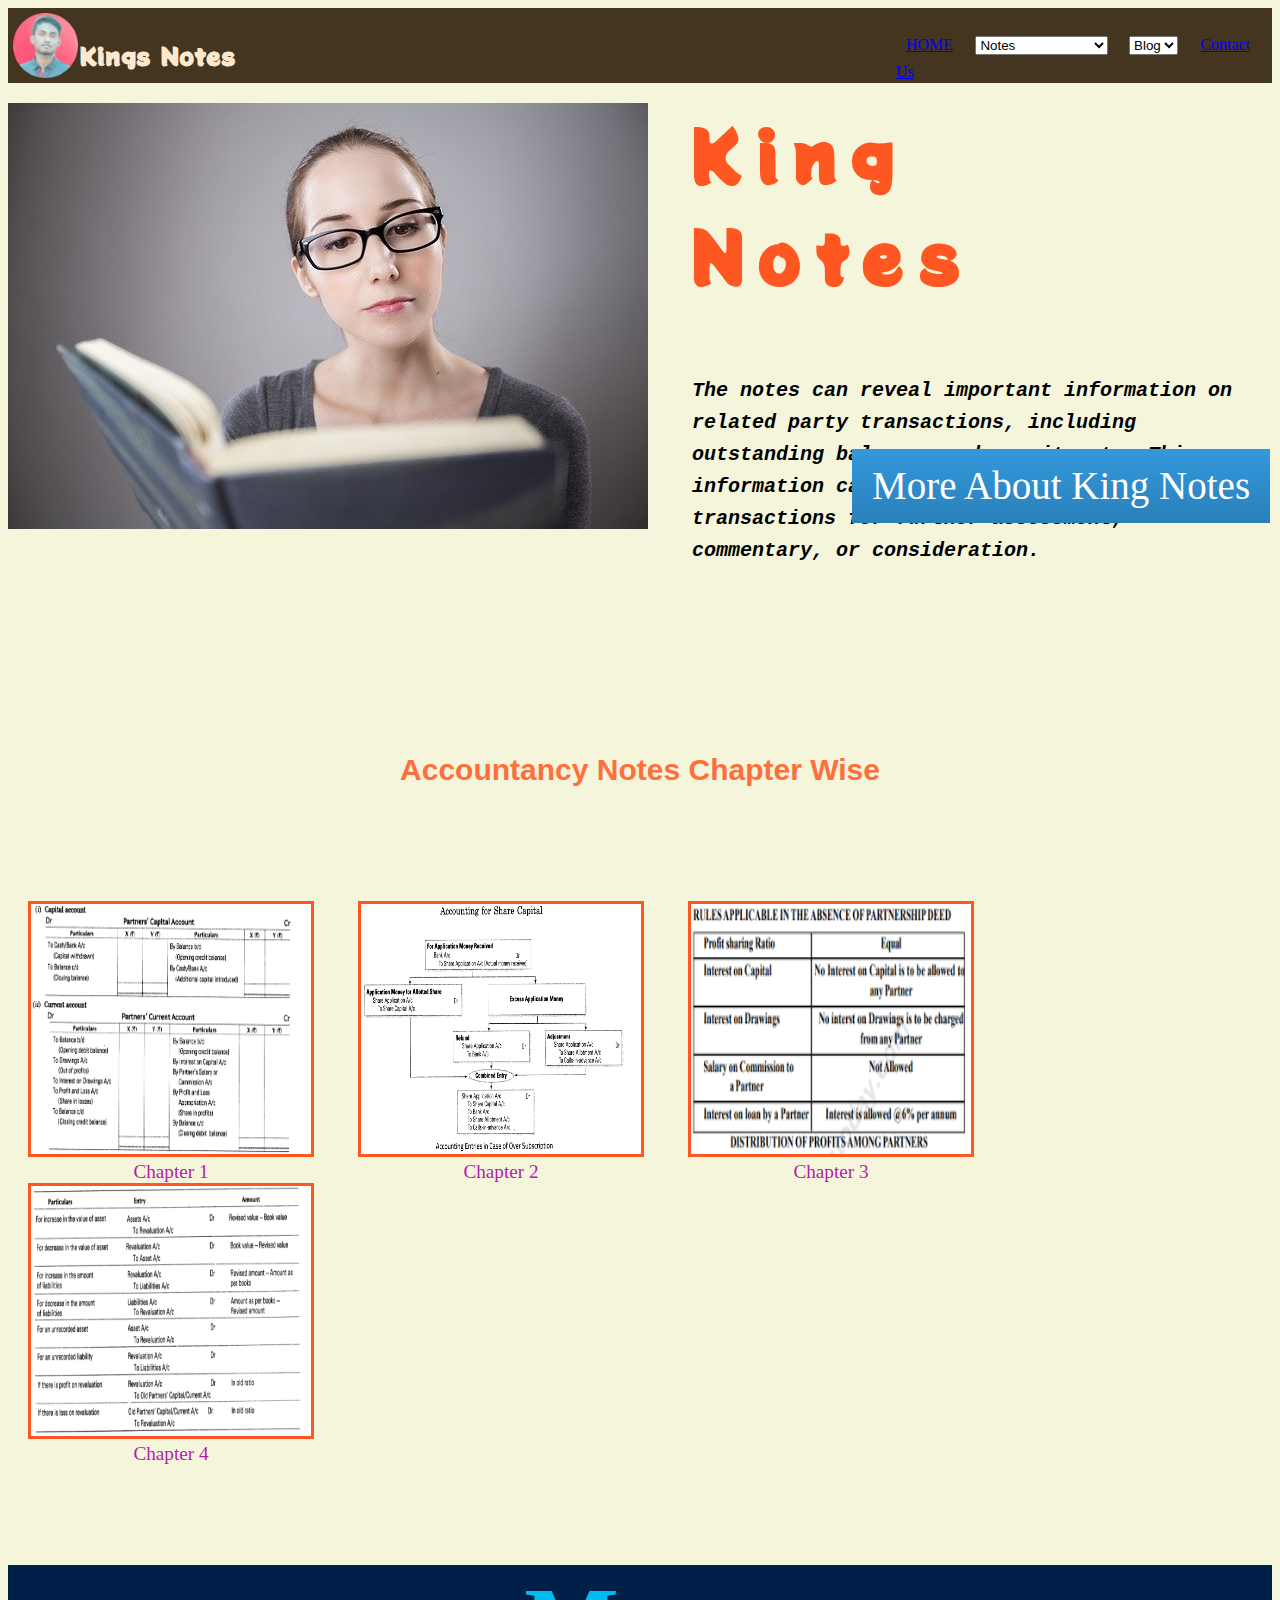
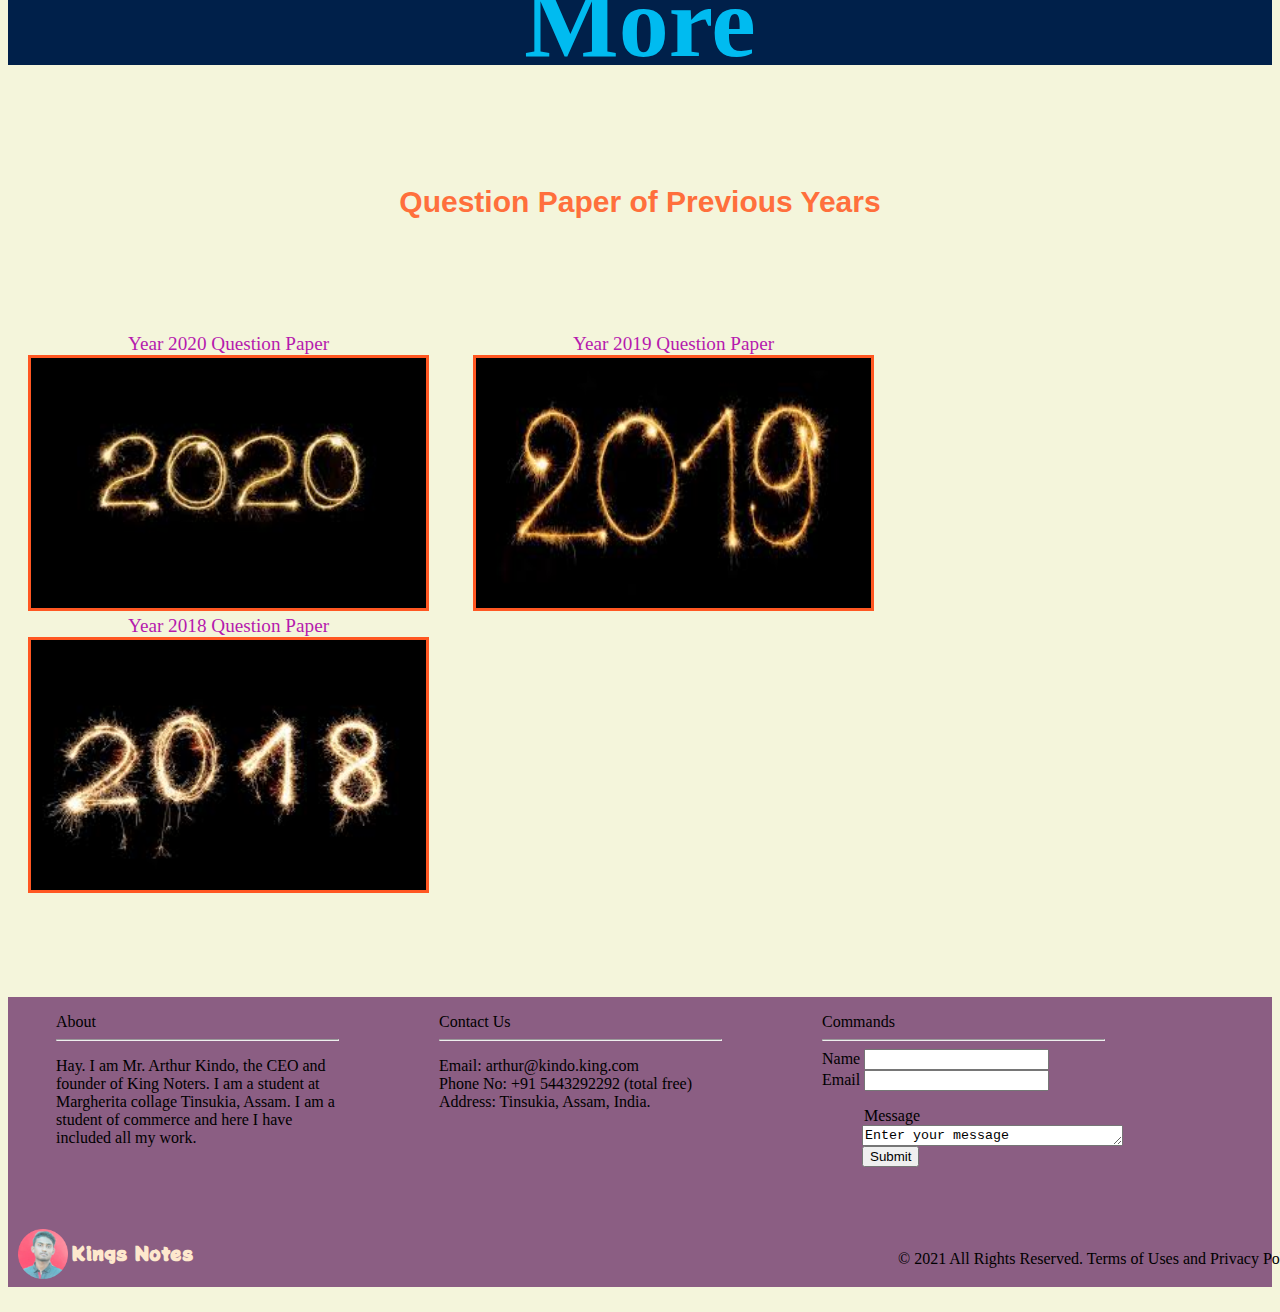
<file: index.html>
<!DOCTYPE html>
<html lang="en">
<head>
    <meta charset="UTF-8">
    <meta name="viewport" content="width=device-width, initial-scale=1.0">
    <title>NotesKing</title>
    <link rel="stylesheet" href="css\style.css">
    <link rel="preconnect" href="https://fonts.gstatic.com">
    <link href="https://fonts.googleapis.com/css2?family=Potta+One&display=swap" rel="stylesheet">
</head>
<body>
            <!-- HEADER PART -->
    <header>
        <div class="div-header">
            <span class="span-header">
                <img class="img-header" src="img/circle-cropped (1).png" alt="Arthur kindo">
                <h2 class="h2-header">Kings Notes</h2>
            </span>
            <nav class="nav-header">
                <a class="a-header" href="#home">HOME</a>
                <select name="Notes" class="select-header">
                    <option value="">Notes</option>
                    <option value="Accountancy">Accountancy</option>
                    <option value="Business stadies">Business Stadies</option>
                    <option value="English">English</option>
                    <option value="Alternative English">Alternative English</option>
                    <option value="Computer Science">Computer Science</option>
                </select>
                <select name="Pages" class="select-header">
                    <option value="Blog">Blog</option>
                </select>
                <a class="a-header" href="#contact us">Contact Us</a>
            </nav>
        </div>
    </header>
            <!-- MAIN PART -->
    <main>
        <div class="div-main-1">
            <img src="img/notes.jpg" alt="Studing-gif">
            <span class="span-div-1">
                <h3>King Notes</h3>
                <p>
                    The notes can reveal important information 
                    on related party transactions, including 
                    outstanding balances and commitments. This 
                    information can help you identify certain 
                    transactions for further assessment, 
                    commentary, or consideration.
                </p>
            </span>
            <button class="btn">More About King Notes</button>
        </div>

                <!-- DIV 2 -->
        <div class="div-main-2">
            <h1 class="h1-main-2">Accountancy Notes Chapter Wise</h1>
            <div>
                <figure class="figure-main-2-img">
                    <img src="img/chapter1.png" alt="Accountancy-chapter-1">
                    <figcaption>Chapter 1</figcaption>
                </figure>
                <figure class="figure-main-2-img">
                    <img src="img/chapter2.png" alt="Accountancy-chapter-2">
                    <figcaption>Chapter 2</figcaption>
                </figure>
                <figure class="figure-main-2-img">
                    <img src="img/chapter3.png" alt="Accountancy-chapter-3">
                    <figcaption>Chapter 3</figcaption>
                </figure>
                <figure class="figure-main-2-img">
                    <img src="img/chapter4.png" alt="Accountancy-chapter-4">
                    <figcaption>Chapter 4</figcaption>
                </figure>
            </div>

        </div>
                    <!-- Display More -->
        <div class="div-more-box">
            <h1>More</h1>
        </div>

                    <!-- DIV 3 -->
        <div class="div-main-3">
            <h1 class="h1-main-3">Question Paper of Previous Years</h1>
            <div>
                <figure class="figure-main-3-img">
                    <figcaption>Year 2020 Question Paper</figcaption>
                    <img src="img/2020c.jpeg" alt="Accountancy-chapter-1">
                </figure>
                <figure class="figure-main-3-img">
                    <figcaption>Year 2019 Question Paper</figcaption>
                    <img src="img/2019c.jpeg" alt="Accountancy-chapter-2">
                </figure>
                <figure class="figure-main-3-img">
                    <figcaption>Year 2018 Question Paper</figcaption>
                    <img src="img/c2018.jpeg" alt="Accountancy-chapter-3">
                </figure>
            </div>

        </div>
        
    </main>
            <!-- FOOTER PART -->

    <footer>
        <div class="footer-main-div">
            <iframe src="about.html" frameborder="0" scrolling="no"></iframe>
            <iframe src="contact.html" frameborder="0" scrolling="no"></iframe>
            <iframe src="command.html" frameborder="0" scrolling="no"></iframe>
            <br><br>
            <img src="img\circle-cropped (1).png" alt="arthur-kindo" class="footer-img">
            <h3 class="h3-footer">Kings Notes</h3>
            <span>
                &copy; 2021 All Rights Reserved. Terms of Uses and Privacy Policy.
            </span>
        </div>
    </footer>









    <!-- <footer>
        <div class="footer-main-div">
            <span class="move">
                <figure class="fig-about">
                    <figcaption>About</figcaption>
                    <p>
                        Hay. I am Mr. Arthur Kindo, the CEO and
                        founder of King Noters. I am a student at 
                        Margherita collage Tinsukia, Assam. I am 
                        a student of commerce and here I have included
                        all my work.
                    </p>
                </figure>
            </span>

            <span class="move">
                <figure class="fig-about">
                    <figcaption>Contact Us</figcaption>
                    <p>
                        Email: arthur@kindo.king.com <br>
                        Phone No: +91 5443292292 (total free) <br>
                        Address: Tinsukia, Assam, India.
                    </p>
                </figure>
            </span>

            <-- <span class="move"> -->
                <!-- <figure class="fig-commands">
                    <figcaption>Commands</figcaption> -->
                    <!-- <hr> -->
                    <!-- <form action="">
                        <label for="Name">Name</label>
                        <input type="text" name="name" id="">
                        <br>
                        <label for="Email">Email</label>
                        <input type="email" name="email" id="">
                        <br>
                        <figure>
                            <legend>Message</legend>
                            <textarea name="message" id="" cols="30" rows="10">Enter your message</textarea>
                        </figure>
                        <br>
                    </form>
                </figure>
        - </span> --
            
        </div>
    </footer> -->

</body>
</html>
</file>
